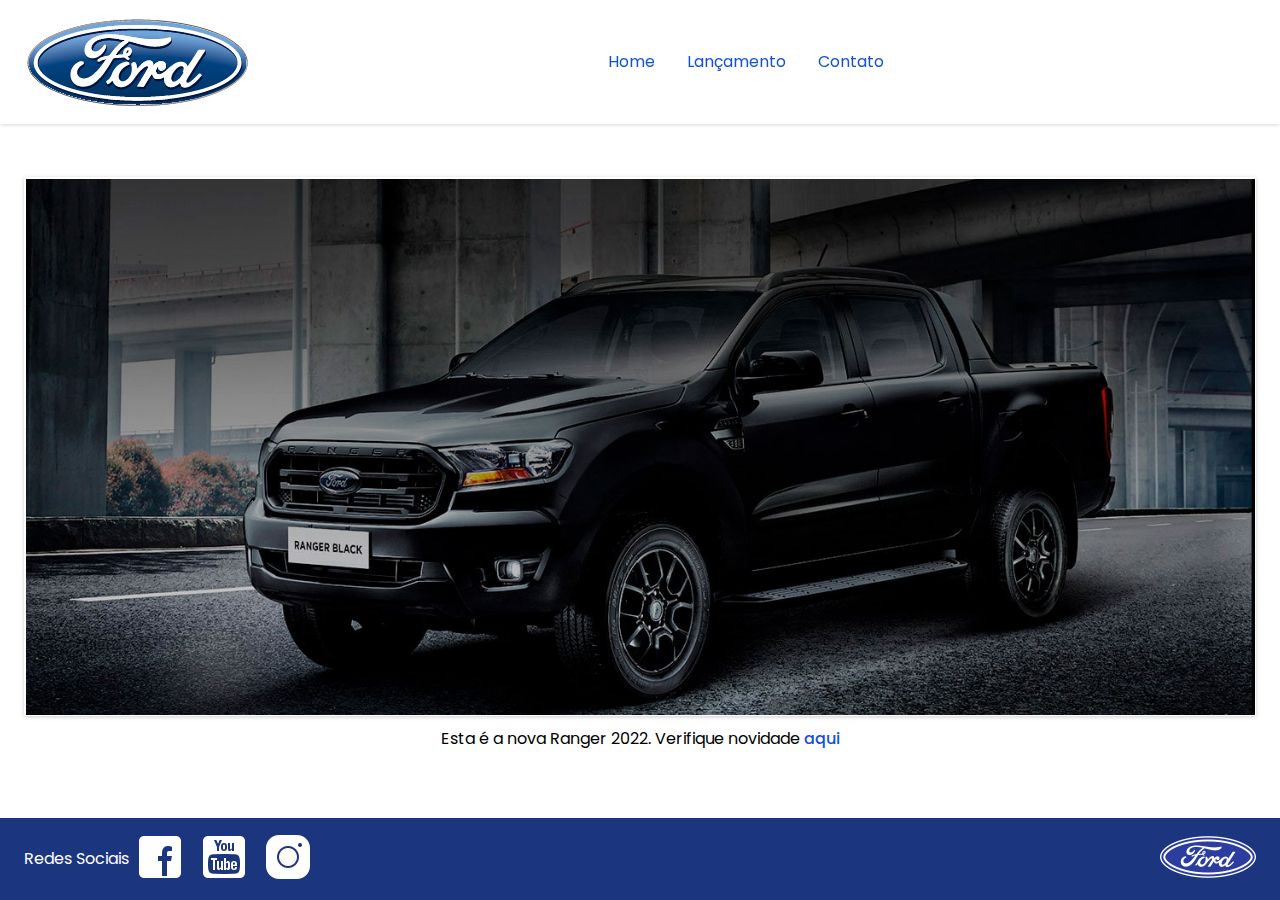
<file: index.html>
<!DOCTYPE html>
<html lang="pt-br">

<head>
   <meta charset="UTF-8">
   <meta name="viewport" content="width=device-width, initial-scale=1.0">
   <link rel="shortcut icon" href="./favicon.png" type="image/x-icon">
   <link rel="stylesheet" href="./index.css">
   <title>Home</title>
</head>

<body class="page">

   <header class="header">
      <div class="header__content container">
         <a class="header__logo" href="./index.html">
            <img class="header__logo-image" src="./images/logo-ford-256.png" alt="Logo Ford">
         </a>
         <nav class="header__nav">
            <ul class="header__nav-list">
               <li class="header__nav-item">
                  <a class="header__nav-link" href="./index.html">Home</a>
               </li>
               <li class="header__nav-item">
                  <a class="header__nav-link" href="./pages/lancamento/lancamento.html">Lançamento</a>
               </li>
               <li class="header__nav-item">
                  <a class="header__nav-link" href="./pages/contato/contato.html">Contato</a>
               </li>
            </ul>
         </nav>
      </div>
   </header>

   <main class="main">
      <div class="main__content container">
         <a href="./pages/lancamento/lancamento.html" title="Ver Lançamento"><img class="main__image"
               src="./images/ranger-black.jpg" alt="Ranger Ford 2022"></a>
         <p class="main__legend">Esta é a nova Ranger 2022. Verifique novidade <a
               href="./pages/lancamento/lancamento.html">aqui</a></p>
      </div>
   </main>

   <footer class="footer">
      <div class="footer__content container">
         <div class="footer__social-links">
            <span class="footer_social-links-legend">Redes Sociais</span>
            <div class="footer__social-links-list">
               <a class="footer__social-link-item" href="https://www.facebook.com/FordBrasil" target="_blank">
                  <img class="footer__social-icon" src="./images/icon-facebook.png" alt="Icone do Facebook">
               </a>
               <a class="footer__social-link-item" href="https://www.youtube.com/fordbrasil" target="_blank">
                  <img class="footer__social-icon" src="./images/icon-youtube.png" alt="Icone do YouTube">
               </a>
               <a class="footer__social-link-item" href="https://www.instagram.com/fordbrasil" target="_blank">
                  <img class="footer__social-icon" src="./images/icon-instagram.png" alt="Icone do Instagram">
               </a>
            </div>
         </div>
         <a class="footer__logo" href="https://www.ford.com.br/" target="_blank" title="Ver Ford Brasil">
            <img class="footer__logo-image" src="./images/logo-ford-96.png" alt="Icone de Logo Ford">
         </a>
      </div>
   </footer>

</body>

</html>
</file>
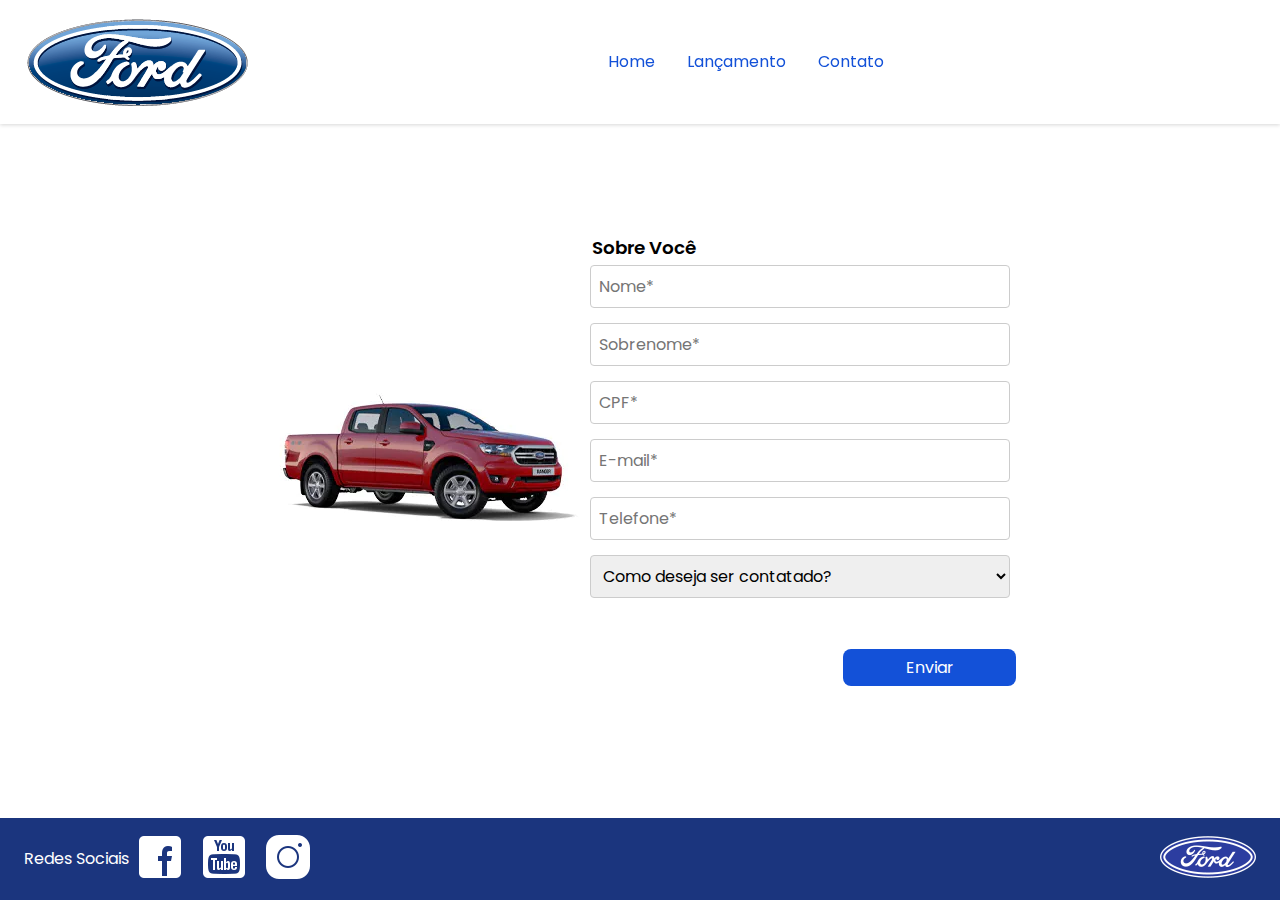
<file: pages/contato/contato.html>
<!DOCTYPE html>
<html lang="pt-br">

<head>
   <meta charset="UTF-8">
   <meta name="viewport" content="width=device-width, initial-scale=1.0">
   <link rel="shortcut icon" href="../../favicon.png" type="image/x-icon">
   <link rel="stylesheet" href="./contato.css">
   <title>Contato</title>
</head>

<body class="page">

   <header class="header">
      <div class="header__content container">
         <a class="header__logo" href="../../index.html">
            <img class="header__logo-image" src="../../images/logo-ford-256.png" alt="Logo Ford">
         </a>
         <nav class="header__nav">
            <ul class="header__nav-list">
               <li class="header__nav-item">
                  <a class="header__nav-link" href="../../index.html">Home</a>
               </li>
               <li class="header__nav-item">
                  <a class="header__nav-link" href="../lancamento/lancamento.html">Lançamento</a>
               </li>
               <li class="header__nav-item">
                  <a class="header__nav-link" href="../contato/contato.html">Contato</a>
               </li>
            </ul>
         </nav>
      </div>
   </header>

   <main class="main">
      <div class="main__content container">
         <div class="main__content-image">
            <img  src="../../images/ranger-xls-2.2.jpg" alt="Ranger XLS 2.2">
         </div>
         <div class="main__content-form">
            <p class="form-title">Sobre Você</p>
            <form class="form">
               <div class="form__form-group">
                  <input class="form__input" type="text" id="nome" name="nome" placeholder="Nome*">
               </div>

               <div class="form__form-group">
                  <input class="form__input" type="text" id="sobrenome" name="sobrenome" placeholder="Sobrenome*">
               </div>

               <div class="form__form-group">
                  <input class="form__input" type="text" id="cpf" name="cpf" placeholder="CPF*">
               </div>

               <div class="form__form-group">
                  <input class="form__input" type="email" id="email" name="email" placeholder="E-mail*">
               </div>

               <div class="form__form-group">
                  <input class="form__input" type="tel" id="telefone" name="telefone" placeholder="Telefone*">
               </div>

               <div class="form__form-group">
                  <select class="form__select-contato" id="contato" name="contato">
                     <option value="" disabled selected>Como deseja ser contatado?</option>
                     <option value="email">E-mail</option>
                     <option value="telefone">Telefone</option>
                  </select>
               </div>
               <button type="button" class="button form__button">Enviar</button>
            </form>
         </div>
      </div>
   </main>

   <footer class="footer">
      <div class="footer__content container">
         <div class="footer__social-links">
            <span class="footer_social-links-legend">Redes Sociais</span>
            <div class="footer__social-links-list">
               <a class="footer__social-link-item" href="https://www.facebook.com/FordBrasil" target="_blank">
                  <img class="footer__social-icon" src="../../images/icon-facebook.png" alt="Icone do Facebook">
               </a>
               <a class="footer__social-link-item" href="https://www.youtube.com/fordbrasil" target="_blank">
                  <img class="footer__social-icon" src="../../images/icon-youtube.png" alt="Icone do YouTube">
               </a>
               <a class="footer__social-link-item" href="https://www.instagram.com/fordbrasil" target="_blank">
                  <img class="footer__social-icon" src="../../images/icon-instagram.png" alt="Icone do Instagram">
               </a>
            </div>
         </div>
         <a class="footer__logo" href="https://www.ford.com.br/" target="_blank" title="Ver Ford Brasil">
            <img class="footer__logo-image" src="../../images/logo-ford-96.png" alt="Icone de Logo Ford">
         </a>
      </div>
   </footer>

</body>

</html>
</file>
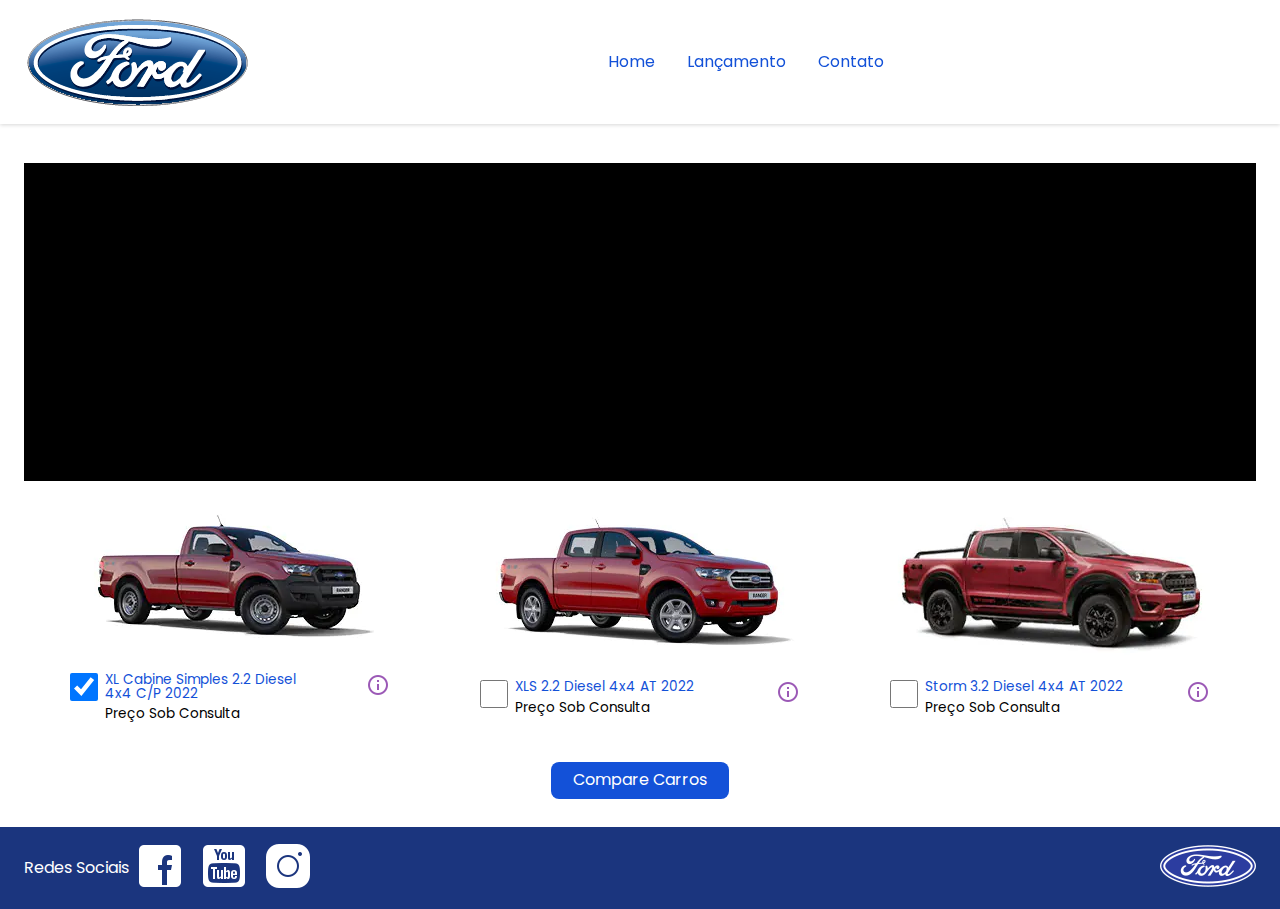
<file: pages/lancamento/lancamento.html>
<!DOCTYPE html>
<html lang="pt-br">

<head>
   <meta charset="UTF-8">
   <meta name="viewport" content="width=device-width, initial-scale=1.0">
   <link rel="shortcut icon" href="../../favicon.png" type="image/x-icon">
   <link rel="stylesheet" href="./lancamento.css">
   <title>Lançamento</title>
</head>

<body class="page">

   <header class="header">
      <div class="header__content container">
         <a class="header__logo" href="../../index.html">
            <img class="header__logo-image" src="../../images/logo-ford-256.png" alt="Logo Ford">
         </a>
         <nav class="header__nav">
            <ul class="header__nav-list">
               <li class="header__nav-item">
                  <a class="header__nav-link" href="../../index.html">Home</a>
               </li>
               <li class="header__nav-item">
                  <a class="header__nav-link" href="../lancamento/lancamento.html">Lançamento</a>
               </li>
               <li class="header__nav-item">
                  <a class="header__nav-link" href="../contato/contato.html">Contato</a>
               </li>
            </ul>
         </nav>
      </div>
   </header>

   <main class="main">
      <div class="main__content container">
         <section class="video">
            <iframe class="video__iframe" width="560" height="315"
               src="https://www.youtube.com/embed/vQsryuNmsL0?si=9cog8D7cF-_Afc-R" title="YouTube video player"
               frameborder="0"
               allow="accelerometer; autoplay; clipboard-write; encrypted-media; gyroscope; picture-in-picture; web-share"
               referrerpolicy="strict-origin-when-cross-origin" allowfullscreen>
            </iframe>
         </section>
         <section class="models">
            <table class="models__table">
               <tbody class="models__list">
                  <tr class="models__card-container">
                     <td class="models__card">
                        <div class="models__card-image">
                           <img src="../../images/ranger-xl-cabine-simples.jpg" alt="XL Cabine Simples 2.2 Diesel 4x4 C/P 2022"
                              width="320px">
                        </div>
                        <div class="models__card-infos">
                           <input type="checkbox" checked>
                           <div class="models__description">
                              <span class="models__name">XL Cabine Simples 2.2 Diesel 4x4 C/P 2022</span>
                              <span class="models__price">Preço Sob Consulta</span>
                           </div>
                           <img class="icon-infos" src="../../images/icon-info.png" alt="Icone de Informações" title="Informações">
                        </div>
                     </td>
                  </tr>
                  <tr class="models__card-container">
                     <td class="models__card">
                        <div class="models__card-image">
                           <img src="../../images/ranger-xls-2.2.jpg" alt="XLS 2.2 Diesel 4x4 AT 2022">
                        </div>
                        <div class="models__card-infos">
                           <input type="checkbox">
                           <div class="models__description">
                              <span class="models__name">XLS 2.2 Diesel 4x4 AT 2022</span>
                              <span class="models__price">Preço Sob Consulta</span>
                           </div>
                           <img class="icon-infos" src="../../images/icon-info.png" alt="Icone de Informações" title="Informações">
                        </div>
                     </td>
                  </tr>
                  <tr class="models__card-container">
                     <td class="models__card">
                        <div class="models__card-image">
                           <img src="../../images/ranger-storm.jpg" alt="Storm 3.2 Diesel 4x4 AT 2022">
                        </div>
                        <div class="models__card-infos">
                           <input type="checkbox">
                           <div class="models__description">
                              <span class="models__name">Storm 3.2 Diesel 4x4 AT 2022</span>
                              <span class="models__price">Preço Sob Consulta</span>
                           </div>
                           <img class="icon-infos" src="../../images/icon-info.png" alt="Icone de Informações" title="Informações">
                        </div>
                     </td>
                  </tr>
               </tbody>
            </table>
            <button class="button">Compare Carros</button>
         </section>
      </div>
   </main>

   <footer class="footer">
      <div class="footer__content container">
         <div class="footer__social-links">
            <span class="footer_social-links-legend">Redes Sociais</span>
            <div class="footer__social-links-list">
               <a class="footer__social-link-item" href="https://www.facebook.com/FordBrasil" target="_blank">
                  <img class="footer__social-icon" src="../../images/icon-facebook.png" alt="Icone do Facebook">
               </a>
               <a class="footer__social-link-item" href="https://www.youtube.com/fordbrasil" target="_blank">
                  <img class="footer__social-icon" src="../../images/icon-youtube.png" alt="Icone do YouTube">
               </a>
               <a class="footer__social-link-item" href="https://www.instagram.com/fordbrasil" target="_blank">
                  <img class="footer__social-icon" src="../../images/icon-instagram.png" alt="Icone do Instagram">
               </a>
            </div>
         </div>
         <a class="footer__logo" href="https://www.ford.com.br/" target="_blank" title="Ver Ford Brasil">
            <img class="footer__logo-image" src="../../images/logo-ford-96.png" alt="Icone de Logo Ford">
         </a>
      </div>
   </footer>

</body>

</html>
</file>
<file: index.css>
@import './css/global/global.css';

.main__legend {
   margin-top: .75rem;
}

.main__legend a {
   color: var(--second-color);
   font-weight: 500;
}

.main__legend a:hover {
   text-decoration: underline;
   font-weight: 600;
}

.main__image {
   width: 100%;
   max-width: 1440px;
   box-shadow: rgba(0, 0, 0, 0.20) 0px 1px 4px;
   padding: 1.5px;
}
</file>
<file: pages/contato/contato.css>
@import '../../css/global/global.css';

.main__content {
   display: flex;
   background-color: var(--white-color);
   justify-content: space-evenly;
   align-items: center;
   border-radius: 8px;
   width: 800px;
   flex-wrap: wrap;
   max-width: 90%;
}

.main__content-image img {
   width: 100%;
}

.main__content-form {
   display: flex;
   flex-grow: 1;
   flex-direction: column;
}

.form-title {
   text-align: left;
   margin-left: 8px;
   margin-bottom: 8px;
   font-weight: 600;
   font-size: 1.15rem;
}

.form {
   position: relative;
   display: flex;
   flex-direction: column;
}

.form__form-group {
   margin-bottom: 15px;
}

.form__input,
.form__select-contato {
   width: calc(100% - 12px);
   padding: 8px;
   border: 1px solid #ccc;
   border-radius: 4px;
}

.form__button {
   align-self: flex-end;
   min-width: 40%;
}
</file>
<file: pages/lancamento/lancamento.css>
@import '../../css/global/global.css';

.video {
   background-color: #000;
   margin-top: 1.75rem;
}

.video__iframe {
   max-width: var(--max-width-iframe);
   max-height: calc(var(--max-width-iframe) * 0.5625);
   width: 95%;
   height: calc(90vw * 0.5625);
}

.models__table {
   width: 100%;
}

.models__list {
   display: flex;
   justify-content: center;
   align-items: center;
   flex-wrap: wrap;
   gap: 5rem;
}

.models__card-container {
   display: flex;
   min-width: 300px;
   max-width: 330px;
   padding: 5px;
   border-radius: 5px;
}


.models__card {
   width: 100%;
}

.models__card-infos {
   display: flex;
   gap: .45rem;
}

.models__description {
   margin-right: 2.5rem;
   text-align: left;
   flex: 1;
}

.models__card-infos input {
   width: 28px;
   height: 28px;
   cursor: pointer;
}

.models__name {
   color: var(--second-color);
   margin-bottom: .45rem;
}

.models__name,
.models__price {
   display: block;
   font-size: .85rem;
}

.icon-infos {
   width: 24px;
   height: 24px;
   cursor: pointer;
}

@media (max-width: 480px) {
   .models__card-image img {
      width: 240px;
   }
}
</file>
